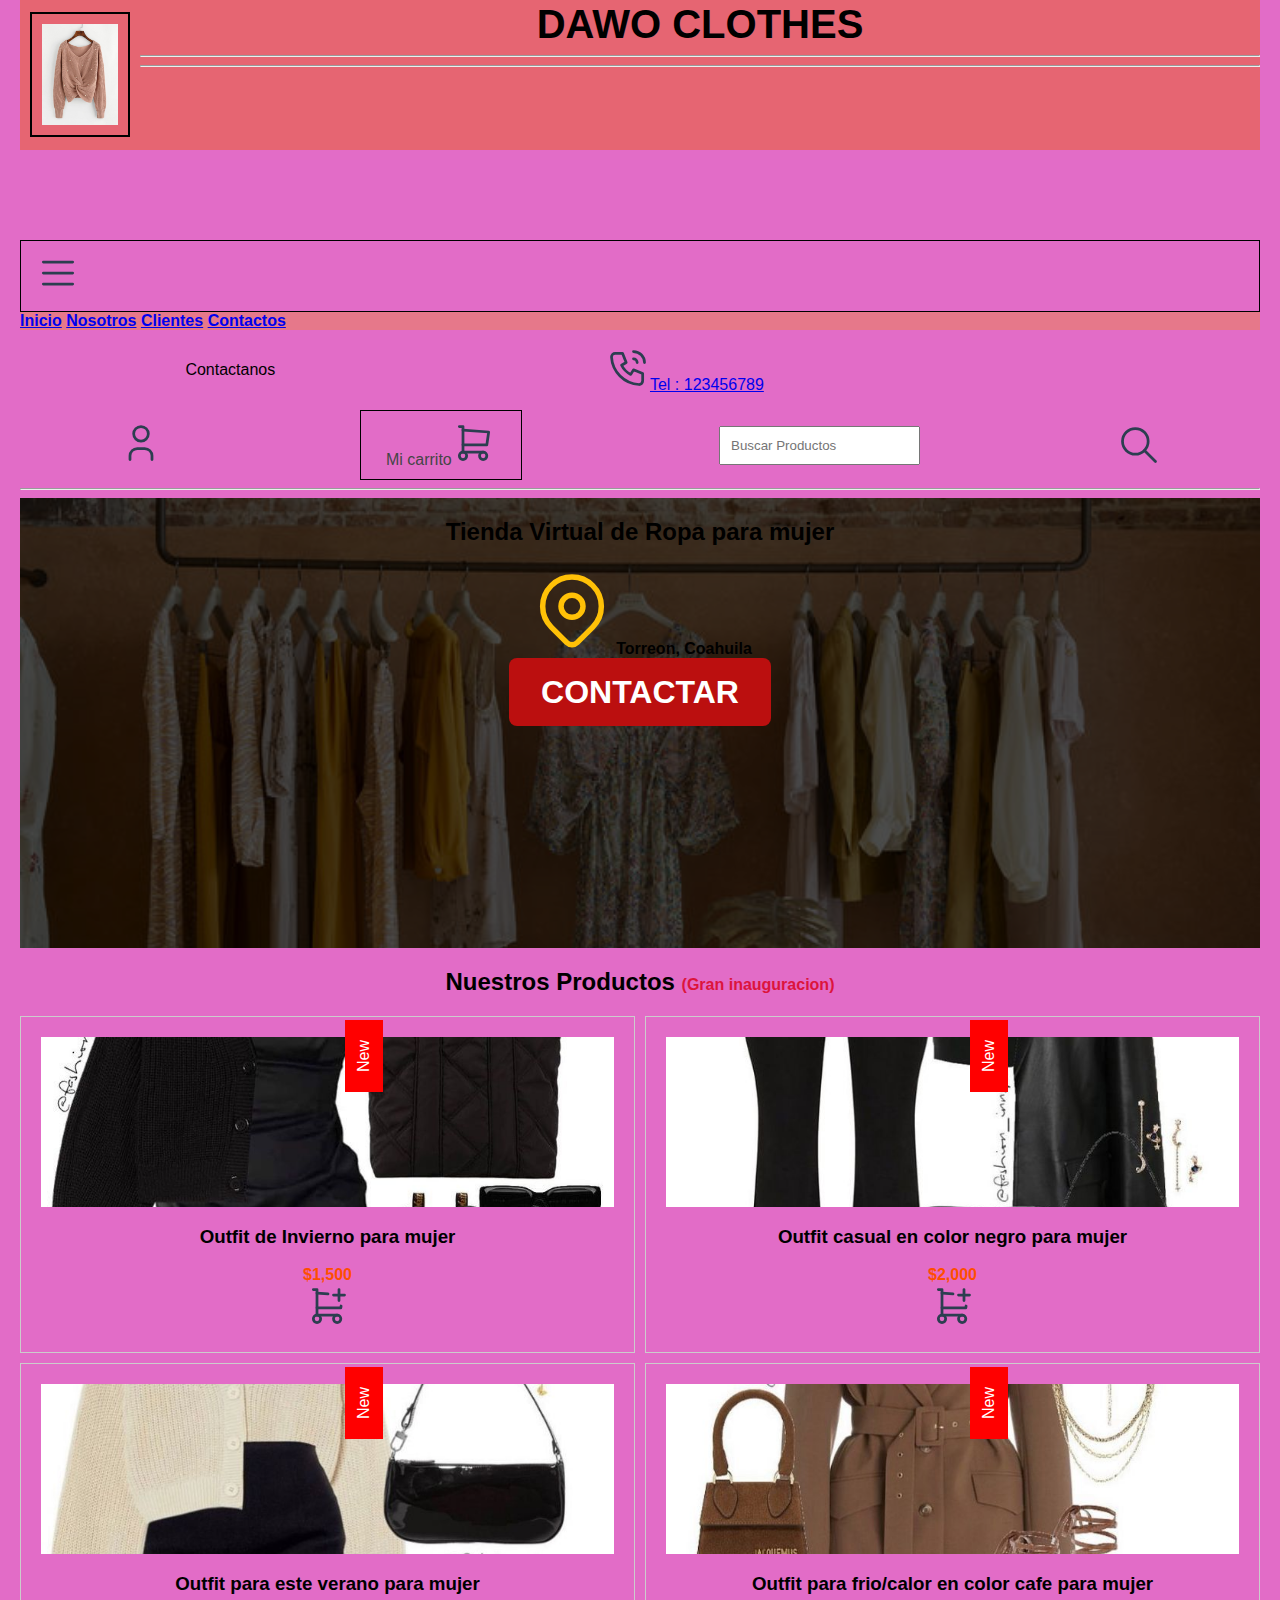
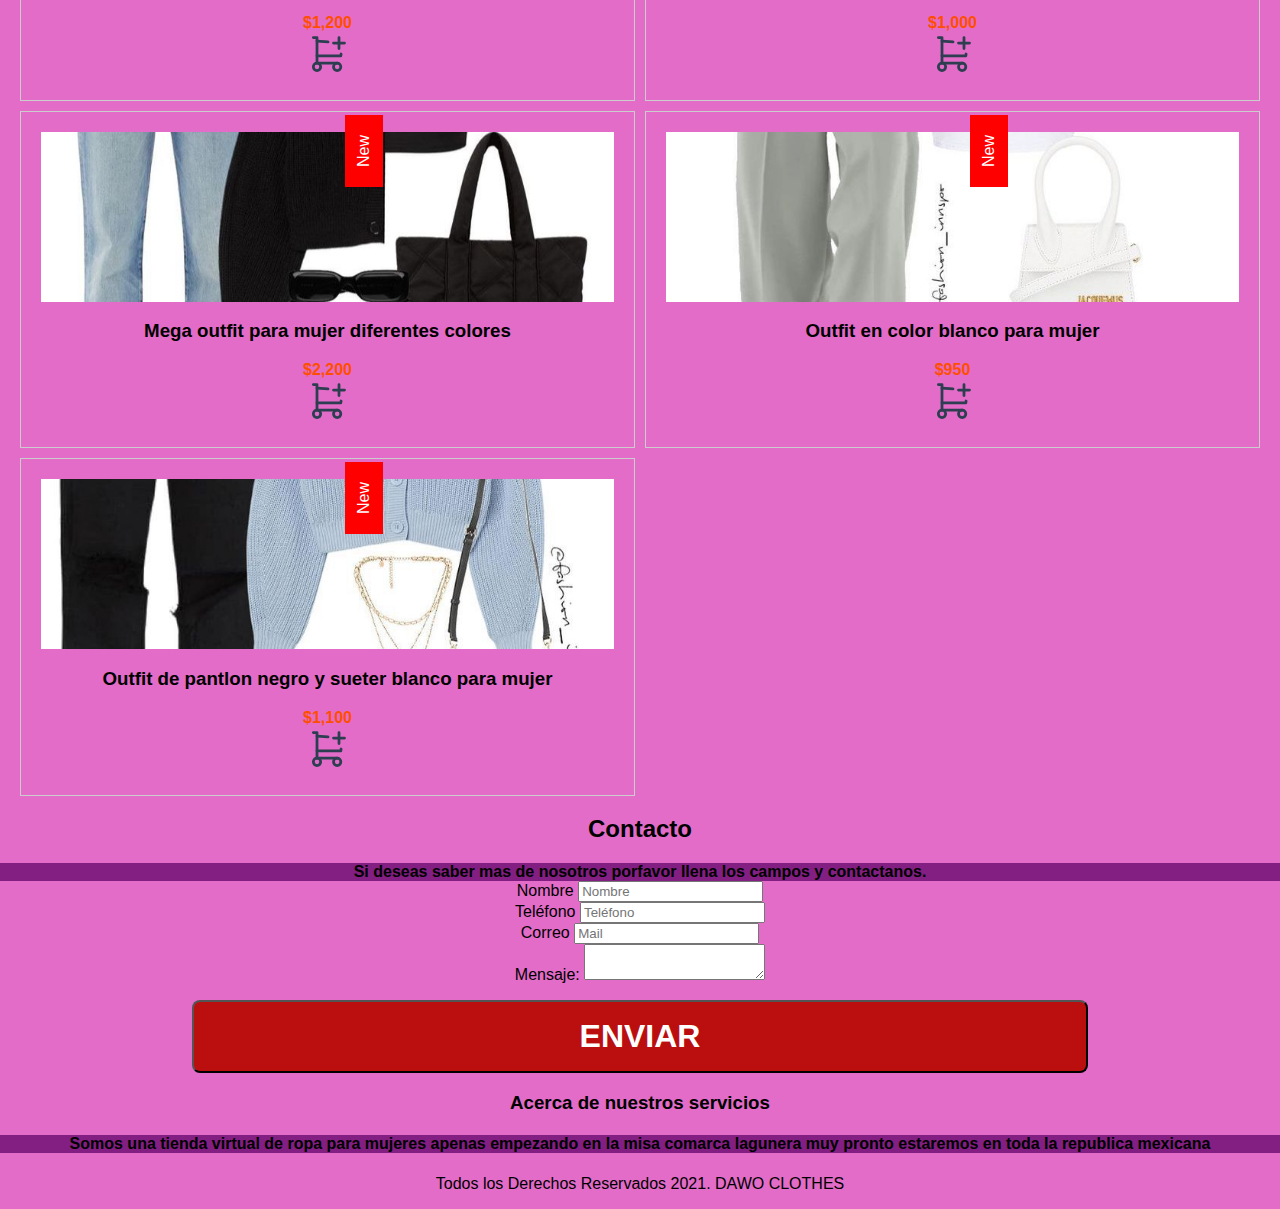
<file: index.html>
<!DOCTYPE html>
<html lang="en">

<head>
    <meta charset="UTF-8">
    <meta http-equiv="X-UA-Compatible" content="IE=edge">
    <meta name="viewport" content="width=device-width, initial-scale=1.0">

    <link rel="preload" href="estilos.css" as="style">
    <link href="estilos.css" rel="stylesheet">

    <link rel="icon" href="img/sueter-mujer_1.jpg">
    <title>Tienda Online</title>
</head>

<body bgcolor="#E26CC7" >
    <header class="main-header">
        <div class="main-header__flex">
            <!--CONTAINER 1-->
            
            <div class="main-hedaer__container">
                <div class="hero_2">
                    <div class="contenido-hero_2">
               <center><b><h1 class="main-header__titulo">DAWO CLOTHES <img  class="foto1" src="img/sueter-mujer_1.jpg" alt="imagen 1"></h1></b> </center>
                <hr>
                <hr>
            </div>
        </div>
                <br>
                <br> 
                <br>
                <br>
                <br>
                
               
                
                <span class="icon-menu" id="btn-menu"><a href="#"><svg xmlns="http://www.w3.org/2000/svg"
                            class="icon icon-tabler icon-tabler-menu-2" width="44" height="44" viewBox="0 0 24 24"
                            stroke-width="1.5" stroke="#2c3e50" fill="none" stroke-linecap="round"
                            stroke-linejoin="round">
                            <path stroke="none" d="M0 0h24v24H0z" fill="none" />
                            <line x1="4" y1="6" x2="20" y2="6" />
                            <line x1="4" y1="12" x2="20" y2="12" />
                            <line x1="4" y1="18" x2="20" y2="18" />
                        </svg></a></span>
                <nav class="main-nav" id="main-nav">
                    <li class="menu__item"><a href="#" class="menu__link">Inicio</a></li>
                    <li class="menu__item"><a href="#" class="menu__link">Informacion</a></li>
                    <li class="menu__item"><a href="#" class="menu__link">Campras</a></li>
                    <li class="menu__item"><a href="#" class="menu__link">Historia</a></li>
                    <li class="menu__item"><a href="#" class="menu__link">Contactanos</a></li>
                </nav>
            </div>

            
            <div class="nav-bg">
                <nav class="navegacion contenedor">
                   <b> <a href="#">Inicio</a></b>
                   <b> <a href="#">Nosotros</a></b>
                   <b> <a href="#">Clientes</a></b>
                   <b> <a href="#">Contactos</a></b>
                </nav>
            </div>

            <!--CONTAINER 2-->
            <div class="main-header__container">
                <span class="main-header__txt"> Contactanos </span>

                <p class="main-header__txt"><a href="#"><svg xmlns="http://www.w3.org/2000/svg"
                            class="icon icon-tabler icon-tabler-phone-call" width="44" height="44" viewBox="0 0 24 24"
                            stroke-width="1.5" stroke="#2c3e50" fill="none" stroke-linecap="round"
                            stroke-linejoin="round">
                            <path stroke="none" d="M0 0h24v24H0z" fill="none" />
                            <path
                                d="M5 4h4l2 5l-2.5 1.5a11 11 0 0 0 5 5l1.5 -2.5l5 2v4a2 2 0 0 1 -2 2a16 16 0 0 1 -15 -15a2 2 0 0 1 2 -2" />
                            <path d="M15 7a2 2 0 0 1 2 2" />
                            <path d="M15 3a6 6 0 0 1 6 6" />
                        </svg>Tel : 123456789</p>
            </div>

            <!--CONTAINER 3-->
            <div class="main-header__container">
                <svg xmlns="http://www.w3.org/2000/svg" class="icon icon-tabler icon-tabler-user" width="44" height="44"
                    viewBox="0 0 24 24" stroke-width="1.5" stroke="#2c3e50" fill="none" stroke-linecap="round"
                    stroke-linejoin="round">
                    <path stroke="none" d="M0 0h24v24H0z" fill="none" />
                    <circle cx="12" cy="7" r="4" />
                    <path d="M6 21v-2a4 4 0 0 1 4 -4h4a4 4 0 0 1 4 4v2" />
                </svg>

                <a href="#" class="carrito_final">Mi carrito<svg xmlns="http://www.w3.org/2000/svg"
                        class="icon icon-tabler icon-tabler-shopping-cart" width="44" height="44" viewBox="0 0 24 24"
                        stroke-width="1.5" stroke="#2c3e50" fill="none" stroke-linecap="round" stroke-linejoin="round">
                        <path stroke="none" d="M0 0h24v24H0z" fill="none" />
                        <circle cx="6" cy="19" r="2" />
                        <circle cx="17" cy="19" r="2" />
                        <path d="M17 17h-11v-14h-2" />
                        <path d="M6 5l14 1l-1 7h-13" />
                    </svg></a>
                <!--ESTE ES EL BOTON PARA BUSCAR-->
                <input type="search" class="buscar_final" placeholder="Buscar Productos"><svg
                    xmlns="http://www.w3.org/2000/svg" class="icon icon-tabler icon-tabler-search" width="44"
                    height="44" viewBox="0 0 24 24" stroke-width="1.5" stroke="#2c3e50" fill="none"
                    stroke-linecap="round" stroke-linejoin="round">
                    <path stroke="none" d="M0 0h24v24H0z" fill="none" />
                    <circle cx="10" cy="10" r="7" />
                    <line x1="21" y1="21" x2="15" y2="15" />
                </svg>
            </div>

        </div>

        <hr>
       <div class="hero">
            <div class="contenido-hero">
                <h2><center>Tienda Virtual de Ropa para mujer</center></h2>
                <p><center><svg xmlns="http://www.w3.org/2000/svg" class="icon icon-tabler icon-tabler-map-pin" width="88" height="88" viewBox="0 0 24 24" stroke-width="1.5" stroke="#FFC107" fill="none" stroke-linecap="round" stroke-linejoin="round">
                    <path stroke="none" d="M0 0h24v24H0z"/>
                    <circle cx="12" cy="11" r="3" />
                    <path d="M17.657 16.657L13.414 20.9a1.998 1.998 0 0 1 -2.827 0l-4.244-4.243a8 8 0 1 1 11.314 0z" />
                  </svg><b>Torreon, Coahuila</center></b></p>

                  <center><a  class="boton" href="#contacto">Contactar</center></a>

            </div>
        </div>
    </header>
    
    <main class="main">
        <div class="container">
           <center> <h2 class="main-title">Nuestros Productos <span>(Gran inauguracion)</span></h2></center>
            <section class="container-products">
                <div class="products">

                    

                    <!--PRODUCTO 1-->
                    <img src="img/WhatsApp Image 2021-11-03 at 8.44.49 PM.jpeg" alt="" class="product__img">
                    <div class="products__descripcion">
                        <h3 class="product__title">Outfit de Invierno para mujer</h3>
                        <span class="product__price">$1,500</span>
            </div>
                    <a href="" class="agregar__carrito"><svg xmlns="http://www.w3.org/2000/svg"
                            class="icon icon-tabler icon-tabler-shopping-cart-plus" width="44" height="44"
                            viewBox="0 0 24 24" stroke-width="1.5" stroke="#2c3e50" fill="none" stroke-linecap="round"
                            stroke-linejoin="round">
                            <path stroke="none" d="M0 0h24v24H0z" fill="none" />
                            <circle cx="6" cy="19" r="2" />
                            <circle cx="17" cy="19" r="2" />
                            <path d="M17 17h-11v-14h-2" />
                            <path d="M6 5l6.005 .429m7.138 6.573l-.143 .998h-13" />
                            <path d="M15 6h6m-3 -3v6" />
                        </svg></a>
                </div>
           
                <div class="products">
                    <!--PRODUCTO 2-->
                    <img src="img/WhatsApp Image 2021-11-03 at 8.44.50 PM (1).jpeg" alt="" class="product__img">
                    <div class="products__descripcion">
                        <h3 class="product__title">Outfit casual en color negro para mujer</h3>
                        <span class="product__price">$2,000</span>
                    </div>
                    <a href="" class="agregar__carrito"><svg xmlns="http://www.w3.org/2000/svg"
                            class="icon icon-tabler icon-tabler-shopping-cart-plus" width="44" height="44"
                            viewBox="0 0 24 24" stroke-width="1.5" stroke="#2c3e50" fill="none" stroke-linecap="round"
                            stroke-linejoin="round">
                            <path stroke="none" d="M0 0h24v24H0z" fill="none" />
                            <circle cx="6" cy="19" r="2" />
                            <circle cx="17" cy="19" r="2" />
                            <path d="M17 17h-11v-14h-2" />
                            <path d="M6 5l6.005 .429m7.138 6.573l-.143 .998h-13" />
                            <path d="M15 6h6m-3 -3v6" />
                        </svg></a>
                </div>
                <div class="products">
                    <!--PRODUCTO 3-->
                    <img src="img/WhatsApp Image 2021-11-03 at 8.44.50 PM (2).jpeg" alt="" width="100" height="100" class="product__img">
                    <div class="products__descripcion">
                        <h3 class="product__title">Outfit para este verano para mujer</h3>
                        <span class="product__price">$1,200</span>
                    </div>
                    <a href="" class="agregar__carrito"><svg xmlns="http://www.w3.org/2000/svg"
                            class="icon icon-tabler icon-tabler-shopping-cart-plus" width="44" height="44"
                            viewBox="0 0 24 24" stroke-width="1.5" stroke="#2c3e50" fill="none" stroke-linecap="round"
                            stroke-linejoin="round">
                            <path stroke="none" d="M0 0h24v24H0z" fill="none" />
                            <circle cx="6" cy="19" r="2" />
                            <circle cx="17" cy="19" r="2" />
                            <path d="M17 17h-11v-14h-2" />
                            <path d="M6 5l6.005 .429m7.138 6.573l-.143 .998h-13" />
                            <path d="M15 6h6m-3 -3v6" />
                        </svg></a>
                </div>
                <div class="products">
                    <!--PRODUCTO 4-->
                    <img src="img/WhatsApp Image 2021-11-03 at 8.44.50 PM (3).jpeg" alt="" class="product__img">
                    <div class="products__descripcion">
                        <h3 class="product__title">Outfit para frio/calor en color cafe para mujer</h3>
                        <span class="product__price">$1,000</span>
                    </div>
                    <a href="" class="agregar__carrito"><svg xmlns="http://www.w3.org/2000/svg"
                            class="icon icon-tabler icon-tabler-shopping-cart-plus" width="44" height="44"
                            viewBox="0 0 24 24" stroke-width="1.5" stroke="#2c3e50" fill="none" stroke-linecap="round"
                            stroke-linejoin="round">
                            <path stroke="none" d="M0 0h24v24H0z" fill="none" />
                            <circle cx="6" cy="19" r="2" />
                            <circle cx="17" cy="19" r="2" />
                            <path d="M17 17h-11v-14h-2" />
                            <path d="M6 5l6.005 .429m7.138 6.573l-.143 .998h-13" />
                            <path d="M15 6h6m-3 -3v6" />
                        </svg></a>
                </div>
                <div class="products">
                    <!--PRODUCTO 5-->
                    <img src="img/WhatsApp Image 2021-11-03 at 8.44.50 PM.jpeg" alt="" class="product__img">
                    <div class="products__descripcion">
                        <h3 class="product__title"> Mega outfit para mujer diferentes colores</h3>
                        <span class="product__price">$2,200</span>
                    </div>
                    <a href="" class="agregar__carrito"><svg xmlns="http://www.w3.org/2000/svg"
                            class="icon icon-tabler icon-tabler-shopping-cart-plus" width="44" height="44"
                            viewBox="0 0 24 24" stroke-width="1.5" stroke="#2c3e50" fill="none" stroke-linecap="round"
                            stroke-linejoin="round">
                            <path stroke="none" d="M0 0h24v24H0z" fill="none" />
                            <circle cx="6" cy="19" r="2" />
                            <circle cx="17" cy="19" r="2" />
                            <path d="M17 17h-11v-14h-2" />
                            <path d="M6 5l6.005 .429m7.138 6.573l-.143 .998h-13" />
                            <path d="M15 6h6m-3 -3v6" />
                        </svg></a>
                </div>
                <div class="products">
                    <!--PRODUCTO 6-->
                    <img src="img/WhatsApp Image 2021-11-03 at 8.44.51 PM.jpeg" alt="" class="product__img">
                    <div class="products__descripcion">
                        <h3 class="product__title">Outfit en color blanco para mujer</h3>
                        <span class="product__price">$950</span>
                    </div>
                    <a href="" class="agregar__carrito"><svg xmlns="http://www.w3.org/2000/svg"
                            class="icon icon-tabler icon-tabler-shopping-cart-plus" width="44" height="44"
                            viewBox="0 0 24 24" stroke-width="1.5" stroke="#2c3e50" fill="none" stroke-linecap="round"
                            stroke-linejoin="round">
                            <path stroke="none" d="M0 0h24v24H0z" fill="none" />
                            <circle cx="6" cy="19" r="2" />
                            <circle cx="17" cy="19" r="2" />
                            <path d="M17 17h-11v-14h-2" />
                            <path d="M6 5l6.005 .429m7.138 6.573l-.143 .998h-13" />
                            <path d="M15 6h6m-3 -3v6" />
                        </svg></a>
                </div>
                <div class="products">
                    <!--PRODUCTO 7-->
                    <img src="img/WhatsApp Image 2021-11-03 at 8.44.52 PM.jpeg" alt="" class="product__img">
                    <div class="products__descripcion">
                        <h3 class="product__title">Outfit de pantlon negro y sueter blanco para mujer</h3>
                        <span class="product__price">$1,100</span>
                    </div>
                    <a href="" class="agregar__carrito"><svg xmlns="http://www.w3.org/2000/svg"
                            class="icon icon-tabler icon-tabler-shopping-cart-plus" width="44" height="44" 
                            viewBox="0 0 24 24" stroke-width="1.5" stroke="#2c3e50" fill="none" stroke-linecap="round"
                            stroke-linejoin="round">
                            <path stroke="none" d="M0 0h24v24H0z" fill="none" />
                            <circle cx="6" cy="19" r="2" />
                            <circle cx="17" cy="19" r="2" />
                            <path d="M17 17h-11v-14h-2" />
                            <path d="M6 5l6.005 .429m7.138 6.573l-.143 .998h-13" />
                            <path d="M15 6h6m-3 -3v6" />
                        </svg></a>
                </div>



            </section>
        </div>
    </main>

    <center><div id="contacto" class="contacto">
        <h2>Contacto</h2>
        <form class="formulario" action="#" method="POST">
            <div class="nav-bg_2"><legend><b>Si deseas saber mas de nosotros porfavor llena los campos y contactanos.</b></legend></div>

            <div class="contenedor-campos">
                <div class="campo">
                    <label>Nombre</label>

                    <input type="text" name="nombre" placeholder="Nombre" required>
                </div>
                <div class="campo">
                    <label>Teléfono</label>

                    <input type="tel" name="telefono" placeholder="Teléfono">
                </div>
                <div class="campo w-100">
                    <label>Correo</label>

                    <input type="mail" name="correo" placeholder="Mail">
                </div>
                <div class="campo w-100">
                    <label>Mensaje:</label>

                    <textarea></textarea>
                </div>
            </div><!--.contenedor-campos-->
            <div class="enviar">
                <input class="boton" type="submit" value="Enviar">
            </div>
        </form></center> 

   <center> <div class="servicio">
        <h3>Acerca de nuestros servicios</h3>
        <div class="nav-bg_2"> <h4>Somos una tienda virtual de ropa para mujeres apenas empezando en la misa comarca lagunera 
            muy pronto estaremos en toda la republica mexicana</div> 
        </h4>
        <div class="iconos"></center>

   <center> <footer class="footer">
        <p>Todos los Derechos Reservados 2021. DAWO CLOTHES</p>
    </footer></center>
</body>


</html>
</file>
<file: estilos.css>
*{
    box-sizing: border-box;
}

body{
    margin: 0;
}

img{
    display: block;
    width: 100%;
}
.main-header{
    padding: 0 20px;
}

.main-header__titulo{
    text-align: center;
    font-size: 2.5rem;
    margin: 2px 0;
}

.main-nav{
    display: none;
}

main{
    padding: 0 20px;
}
.main-header__container{
    display: flex;
    justify-content: space-around;
    align-items:  center;
}
.icon-menu{
    font-size: 1.5rem;
    border: 1px solid black;
    display: block;
    padding: 10px 15px;
    cursor: pointer;
}

.carrito_final{
    display: block;
    padding: 10px 25px;
    color: #454546;
    border: 1px solid black;
    text-decoration: none;
}

.buscar_final{
    display: block;
    padding:  10px;
}

.main-title span{
    font-size: 1rem;
    color:crimson;
}
/*ESTILOS DE PRODUCTOS*/

.container-products{
    display: grid;
    grid-template-columns: repeat(2, 1fr);
    grid-gap: 10px;
}

.product__img{
    width: 100%;
    height: 170px;
    object-fit: cover;
}

.products{
    border: 1px solid #ccc;
    padding: 20px;
    text-align: center;
}

.products::before{
    content: "New";
    background-color: red;
    padding: 10px 20px;
    position: absolute;
    transform: rotate(-90deg);
    color: white;
}
.product__title{
    text-align: center;
}
.product__price{
    color: #FF4E00;
    font-weight: bold;
}

.agregar__carrito{
    display: block;
    margin-top: 10px 0;
}

.hero {
    background-image: url(img/womans-image.jpg);
    background-repeat: no-repeat;
    background-size: cover;
    height: 450px;
    position: relative;
}

.contenido-hero {
    position: absolute;
    background-color: rgba(0, 0, 0, 0.7);
    background-color: rgb(0, 0, 0 / 70);
    width: 100%;
    height: 100%;
    
}

.hero_2 {
    background-color: rgb(220,121,154);
    background-repeat: no-repeat;
    background-size: cover;
    height: 150px;
    position: relative;
}

.contenido-hero_2 {
    position: absolute;
    background-color: rgba(236, 91, 91, 0.63);
    background-color: rgb(0, 0, 0 / 70);
    width: 100%;
    height: 100%;
    
}

:root{
    --blanco : #ffffff;
    --oscuro: #212121;
    --primario: rgb(131, 30, 131);
    --secundario: rgb(230, 120, 138);
    --red: rgb(187, 15, 15);
}

.nav-bg{
    background-color: var(--secundario);
}

.nav-bg_2{
    background-color: var(--primario);
}


html{
    font-size: 62.5;
    box-sizing: border-box;
}

*, *:before, *:after {
    box-sizing: inherit;
}

body{
    font-size: 16px;
    font-family: 'Krub', sans-serif;
}

.titulo{
    text-align: center;
    font-size: 3.8rem;
    font-family: 'Krub', sans-serif;
}

.titulo span{
    font-size: 2rem;
}

.contenedor{
    width: 120rem;
    margin: auto;
}

.boton{
    background-color: var(--red);
    color: var(--blanco);
    padding: 1rem 2rem;
    margin-top: 1rem;
    font-size: 2rem;
    text-decoration: none;
    text-transform: uppercase;
    font-weight: bold;
    border-radius: .5rem;
    width: 70%;
    text-align: center;
}

.navegacion-principal{
    display: flex;
    
    flex-direction: column;
}



@media (min-width: 768px) {
    .navegacion-principal{
        flex-direction: row;
        justify-content: space-evenly;
    }
}

.navegacion-principal a {
    color: var(--blanco);
    text-decoration: none;
    font-size: 2rem;
    font-weight: 700;
    padding: 1rem;
}

.navegacion-principal a:hover {
    background-color: var(--primario);
    color: var(--oscuro);
}

.foto1 { padding: 
    10px; margin: 10px; border: 2px solid black;
    float: left; width: 100px;

}
</file>
